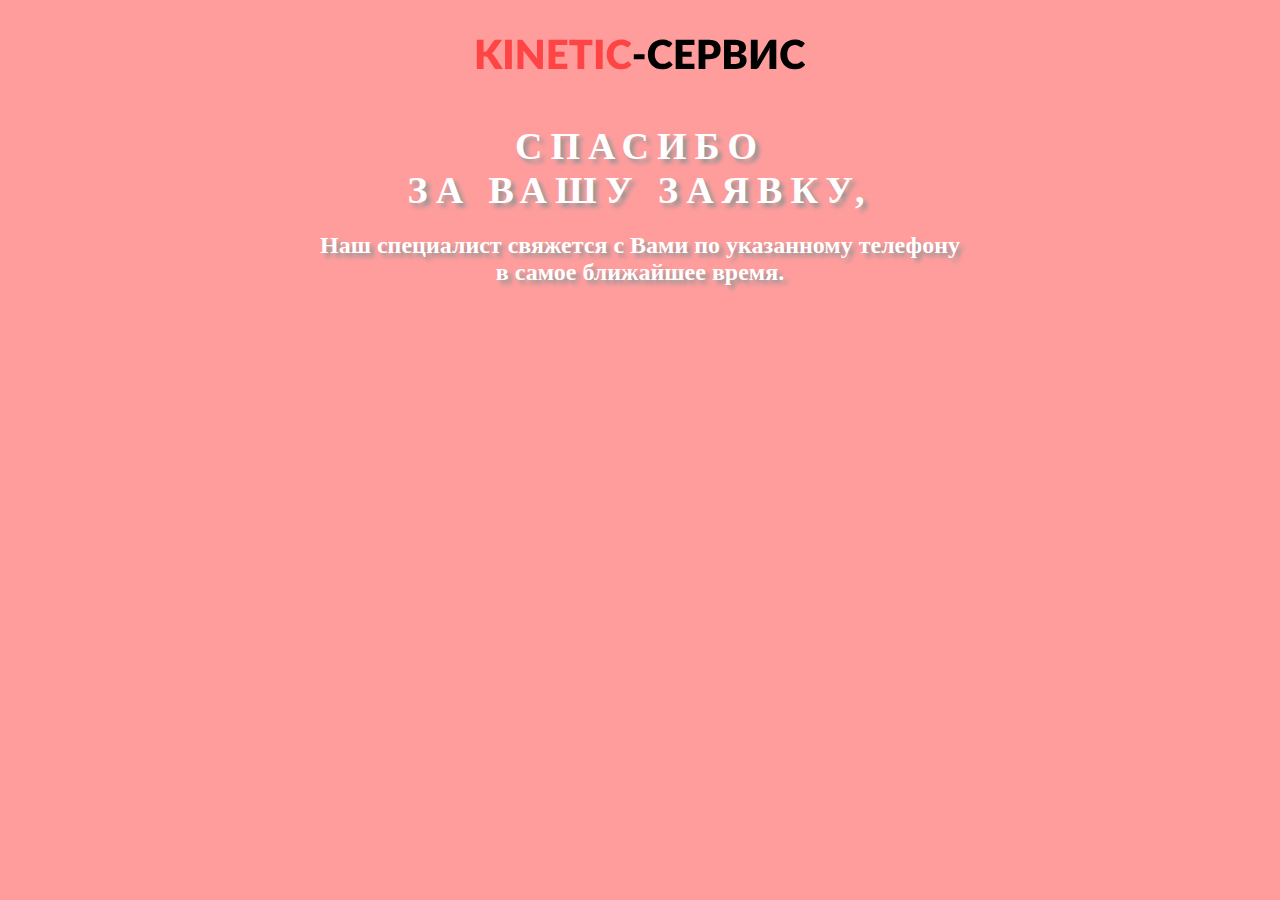
<file: thanks.html>
<!DOCTYPE html>
<html lang="ru">
<head>
    <meta charset="UTF-8">
    <meta http-equiv="X-UA-Compatible" content="IE=edge">
    <meta name="viewport" content="width=device-width, initial-scale=1.0">
    <meta http-equiv="refresh" content="5; url=https://bitru.ru/site/kinetic-service/" />
    <title>Спасибо за заявку!</title>
</head>
<body>
    <div class="container-fluid">
        <div class="logo">
            <img src="./images/header/logo.svg" alt="Kinetic-Сервис">
        </div>
        <div class="thanks-block">
           
            <span class="thanks--title">
                Спасибо<br>за вашу заявку,
            </span>
            <br>
            <span class="thanks-bottom-text">
                Наш специалист свяжется с Вами по указанному телефону<br>в самое ближайшее время.
            </span>
        </div>
    </div>
    <style>
        * {
            margin: 0;
            padding: 0;
        }
        .logo {
            margin-top: 30px;
        }
        .container-fluid {
            background-color: #ff9d9d;
            min-width: 100vw;
            min-height: 100vh;
            display: flex;
            flex-direction: column;
            align-items: center;
            text-align: center;
           
        }
        .thanks-block {
            padding-top: 50px;
        }
       
        .thanks--title {
            color: white;
            text-transform: uppercase;
            font-size: 38px;
            font-weight: bold;
            letter-spacing: 8px;
            text-shadow: 4px 4px 4px rgba(150, 150, 150, 1);
        }
        .thanks-bottom-text {
            display: block;
            padding-top: 20px;
            color: white;
            font-size: 24px;
            font-weight: 600;
            text-shadow: 4px 4px 4px rgba(150, 150, 150, 1);
        }

    </style>
</body>

</html>
</file>
